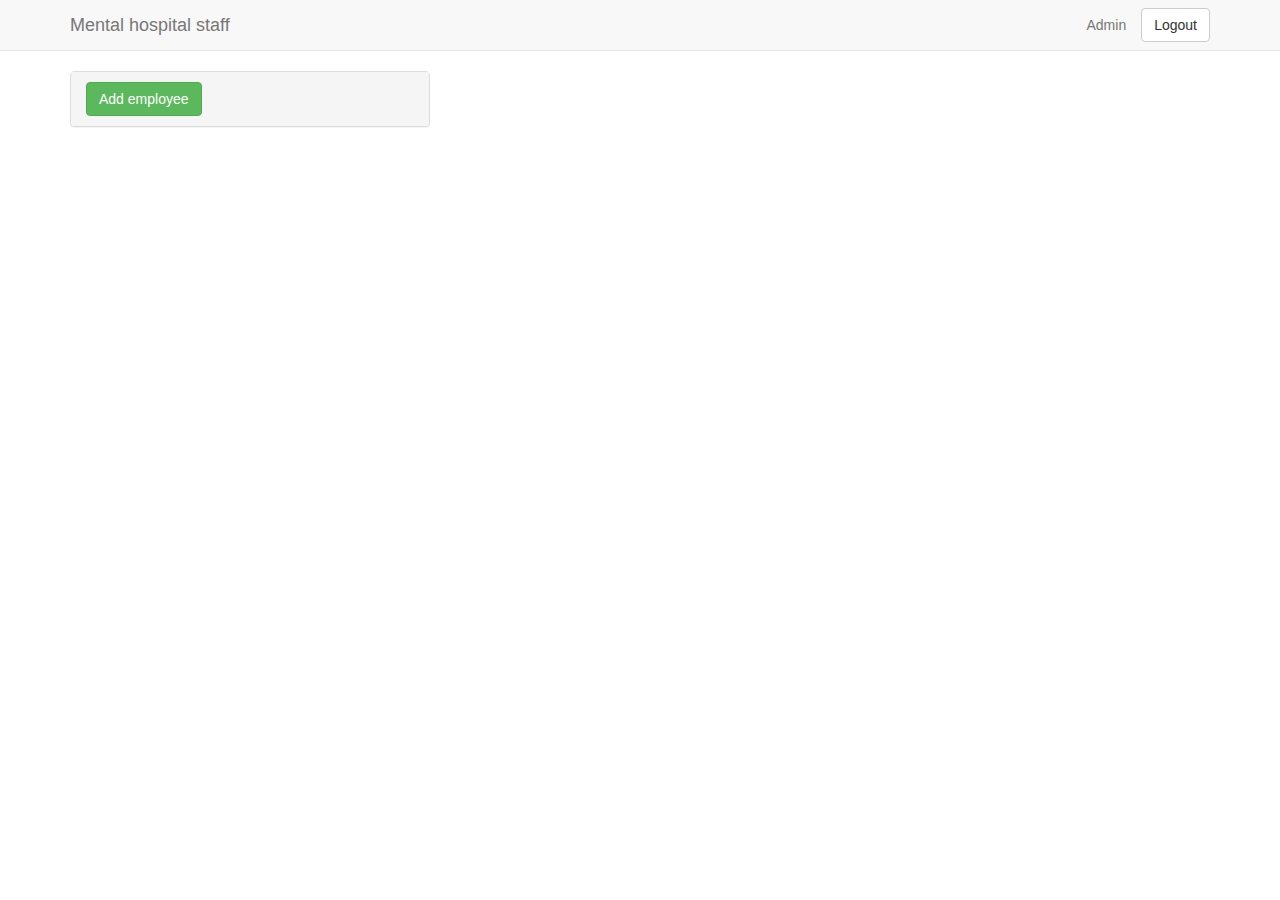
<file: public/index.html>
<!DOCTYPE html>
<html ng-app="hospitalApp">
<head>
	<meta http-equiv="Content-Type" content="text/html; charset=utf-8"/>
	<title>Hospital</title>
	<link rel="stylesheet" href="css/bootstrap.min.css" media="all"/>
	<link rel="stylesheet" href="css/styles.css" media="all"/>
	<script src="js/angular.min.js"></script>
	<script src="js/angular-route.min.js"></script>
	<script src="js/angular-resource.js"></script>
	<script src="js/lodash.js"></script>
	<script src="js/app.js"></script>
	<script src="js/controllers.js"></script>
	<!--<script src="js/services.js"></script>-->
</head>
<body>
	<div ng-view></div>
</body>
</html>
</file>
<file: public/css/styles.css>
.person-info{
	overflow:hidden;
}
.person-info .text-block{
	float:left;
	width:80%;
}
.person-info .text-block .check{
	float:left;
	margin:2px 10px 0 0;
	height:16px;
}
.person-info .text-block label{
	overflow:hidden;
	display:block;
	margin:0;
	font-weight:normal;
}
.person-info .text-block label > span{
	display:block;
}
.person-info .close{
	float:right;
}
.box-default{
	border-radius:4px;
	background:#f8f8f8;
	border:1px solid #e7e7e7;
	padding:10px 15px;
}
#login-container{
	width:400px;
	margin:100px auto 0;
}
#login-container h1{
	margin-top:15px;
}
</file>
